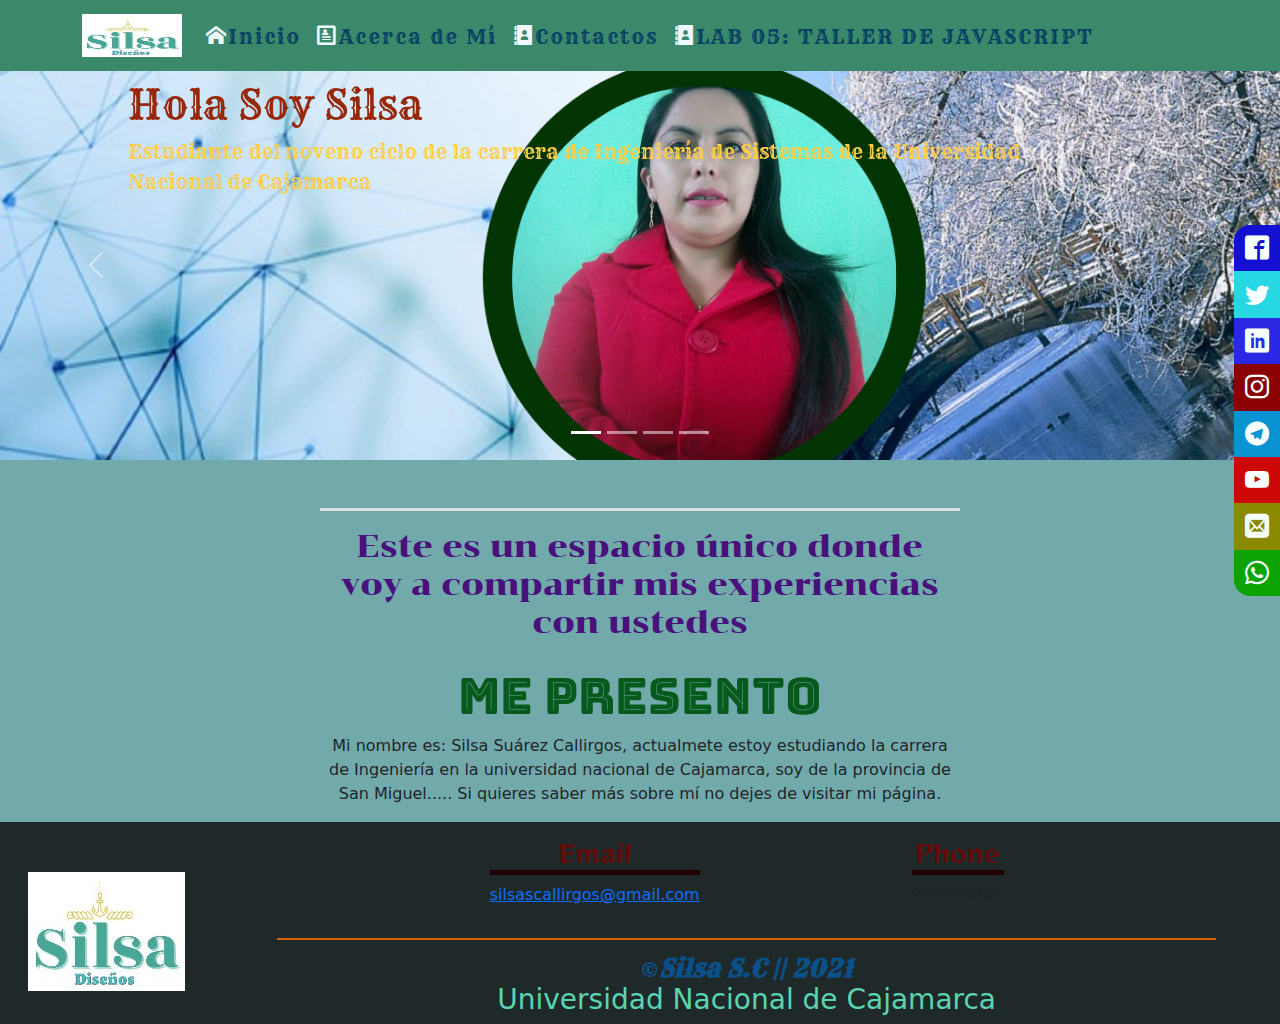
<file: index.html>
<!DOCTYPE html>
<html>

<head>
    <meta charset="utf-8">
    <meta http-equiv="X-UA-Compatible" content="IE=edge">
    <title>Mi página web</title>
    <meta name="description" content="">
    <meta name="viewport" content="width=device-width, initial-scale=1">
    <!--
    <link href="https://fonts.googleapis.com/css2?family=Rampart+One&family=Ultra&display=swap" rel="stylesheet">
-->
    <link rel="preconnect" href="https://fonts.googleapis.com">
    <link rel="preconnect" href="https://fonts.gstatic.com" crossorigin>
    <link href="https://fonts.googleapis.com/css2?family=Rye&display=swap" rel="stylesheet">
    <link href="https://fonts.googleapis.com/css2?family=Bungee+Inline&display=swap" rel="stylesheet">
    <link href="https://fonts.googleapis.com/css2?family=Chonburi&display=swap" rel="stylesheet">
    <link href="https://fonts.googleapis.com/css2?family=Reggae+One&display=swap" rel="stylesheet">

    <link rel="stylesheet" href="css/bootstrap.min.css">
    <link rel="stylesheet" href="styles/EstiloPersonal.css">
    <link rel="stylesheet" href="css/fonts.css">
</head>

<body>
    <!-- Barra de navegación-->
    <nav class="navbar navbar-expand-lg navbar-dark bg-success">
        <div class="container">
            <a class="navbar-brand" href="index.html">
                <img class="logotipo" src="imagenes/logo.JPG" alt="foto">
            </a>
            <button class="navbar-toggler" type="button" data-bs-toggle="collapse" data-bs-target="#navbarSupportedContent" aria-controls="navbarSupportedContent" aria-expanded="false" aria-label="Toggle navigation">
        <span class="navbar-toggler-icon"></span>
      </button>
            <div class="collapse navbar-collapse" id="navbarSupportedContent">
                <ul class="navbar-nav me-auto mb-2 mb-lg-0">
                    <li class="nav-item">
                        <a class="nav-link active" aria-current="page" href="index.html"> <i class="icon-home" style="color: aliceblue;"></i>Inicio</a>
                    </li>
                    <li class="nav-item">
                        <a class="nav-link" href="about.html"> <i class="icon-profile" style="color: aliceblue;"></i>Acerca de Mí</a>
                    </li>
                    <li class="nav-item">
                        <a class="nav-link" href="contac.html"> <i class="icon-address-book" style="color: aliceblue;"></i>Contactos</a>
                    </li>
                    <li class="nav-item">
                        <a class="nav-link" href="lab05.html"> <i class="icon-address-book" style="color: aliceblue;"></i>LAB 05: TALLER DE JAVASCRIPT</a>
                    </li>
                </ul>
            </div>
        </div>
    </nav>

    <!-- Carrosel-->
    <div id="carouselExampleCaptions" class="carousel slide" data-bs-ride="carousel">
        <div class="carousel-indicators">
            <button type="button" data-bs-target="#carouselExampleCaptions" data-bs-slide-to="0" class="active" aria-current="true" aria-label="Slide 1"></button>
            <button type="button" data-bs-target="#carouselExampleCaptions" data-bs-slide-to="1" aria-label="Slide 2"></button>
            <button type="button" data-bs-target="#carouselExampleCaptions" data-bs-slide-to="2" aria-label="Slide 3"></button>
            <button type="button" data-bs-target="#carouselExampleCaptions" data-bs-slide-to="3" aria-label="Slide 4"></button>
        </div>
        <div class="carousel-inner">
            <div class="carousel-item active">
                <img src="imagenes/home1.png" class="d-block w-100" alt="imagen 01">
                <div class="carousel-caption d-none d-md-block">
                    <h5 class="fs-1">Hola Soy Silsa</h5>
                    <p>Estudiante del noveno ciclo de la carrera de Ingeniería de Sistemas de la Universidad Nacional de Cajamarca</p>
                </div>
            </div>
            <div class="carousel-item">
                <img src="imagenes/home2.png" class="d-block w-100" alt="imagen 02">
                <div class="carousel-caption d-none d-md-block">
                    <h5>Bienvenido a mi página web</h5>
                    <p>Por este pequeño espacio les estare compartiendo algunos momentos importantes de mi vida</p>
                </div>
            </div>
            <div class="carousel-item">
                <img src="imagenes/home3.png" class="d-block w-100" alt="imagen 03">
                <div class="carousel-caption d-none d-md-block">
                    <h5>No te lo puedes perder las novedades que tenemos para ti.</h5>
                    <p>Será muy divertido, ya que pronto estare publicando más novedades</p>
                </div>
            </div>
            <div class="carousel-item">
                <img src="imagenes/home4.png" class="d-block w-100" alt="imagen 04">
                <div class="carousel-caption d-none d-md-block">
                </div>
            </div>
        </div>
        <button class="carousel-control-prev" type="button" data-bs-target="#carouselExampleCaptions" data-bs-slide="prev">
          <span class="carousel-control-prev-icon" aria-hidden="true"></span>
          <span class="visually-hidden">Previous</span>
        </button>
        <button class="carousel-control-next" type="button" data-bs-target="#carouselExampleCaptions" data-bs-slide="next">
          <span class="carousel-control-next-icon" aria-hidden="true"></span>
          <span class="visually-hidden">Next</span>
        </button>
    </div>
    <!--Social media-->
    <aside>
        <div class="social-bar">
            <a href="https://www.facebook.com/" class="icon icon-facebook2" target="_blank"></a>
            <a href="https://twitter.com/" class="icon icon-twitter" target="_blank"></a>
            <a href="https://www.linkedin.com/" class="icon icon-linkedin" target="_blank"></a>
            <a href="https://www.instagram.com/" class="icon icon-instagram" target="_blank"></a>
            <a href="https://web.telegram.org/k/" class="icon icon-telegram" target="_blank"></a>
            <a href="https://www.youtube.com/" class="icon icon-youtube" target="_blank"></a>
            <a href="mailto:silsascallirgos@gmail.com" class="icon icon-mail" target="_blank"></a>
            <a href="https://web.whatsapp.com/" class="icon icon-whatsapp" target="_blank"></a>

        </div>
    </aside>
    <!-- Para el contenido-->
    <section class="w-50 mx-auto text-center pt-5" id="intro">
        <h1 class="p-3 fs-2 border-top border-3">Este es un espacio único donde voy a compartir mis experiencias con ustedes</h1>
        <h1 class="presentacion"> Me presento </h1>
        <P>Mi nombre es: Silsa Suárez Callirgos, actualmete estoy estudiando la carrera de Ingeniería en la universidad nacional de Cajamarca, soy de la provincia de San Miguel..... Si quieres saber más sobre mí no dejes de visitar mi página.
        </P>
    </section>

    <footer class="container-fluid">
        <div class="row">
            <div class="col-12 col-sm-2 text-center ">
                <img src="imagenes/logo.JPG " class="img-footer " alt="foto">
            </div>
            <div class="col-12 col-sm-10 text-center">
                <div class="conteiner-footer">
                    <div class="conten-footer">
                        <h4>Email</h4>
                        <a href="mailto:silsascallirgos@gmail.com">silsascallirgos@gmail.com</a>
                    </div>
                    <div class="conten-footer">
                        <h4>Phone</h4>
                        <p>999918000</p>
                    </div>
                </div>
                <h2 class="tituloFinal">&copy;<strong><i>Silsa S.C || 2021</i></strong></h2>
                <h3>Universidad Nacional de Cajamarca</h3>
            </div>
        </div>
    </footer>


    <script src="" async defer></script>
    <script src="js/bootstrap.bundle.min.js"></script>


</body>

</html>
</file>
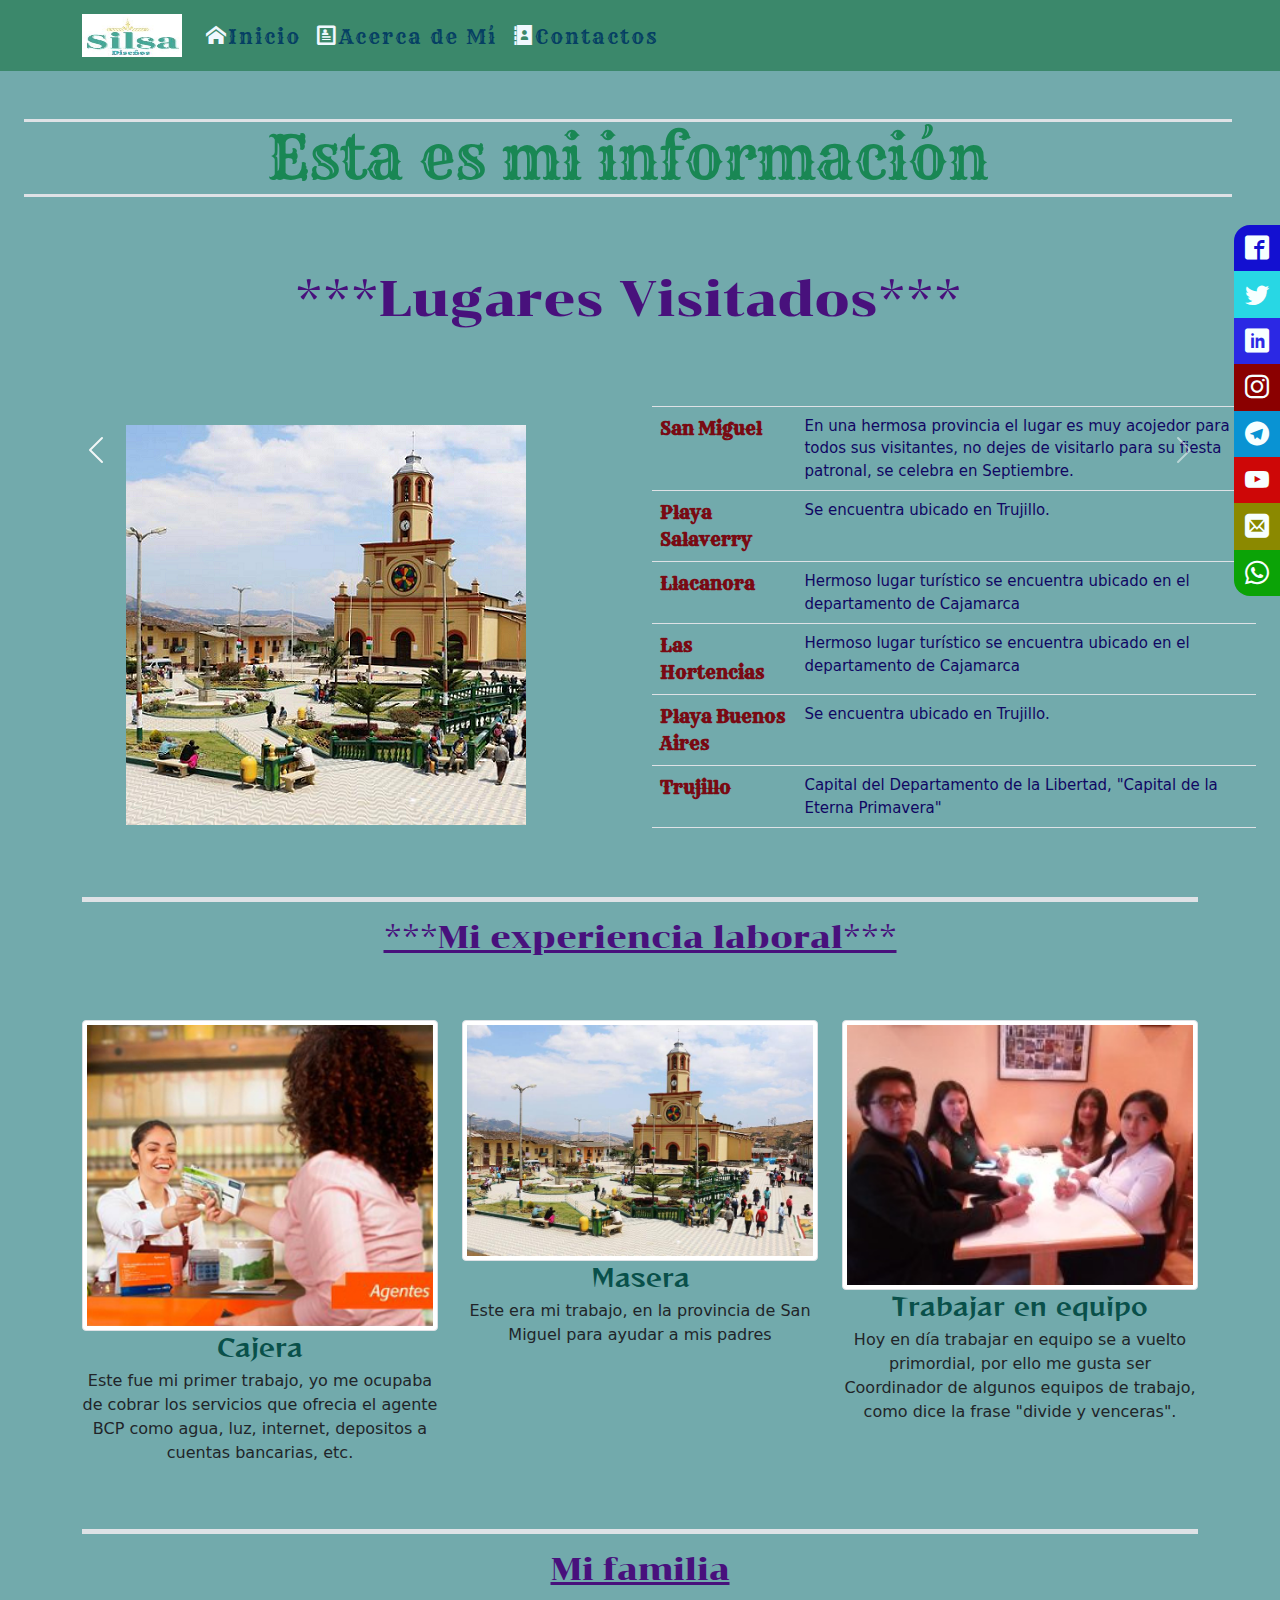
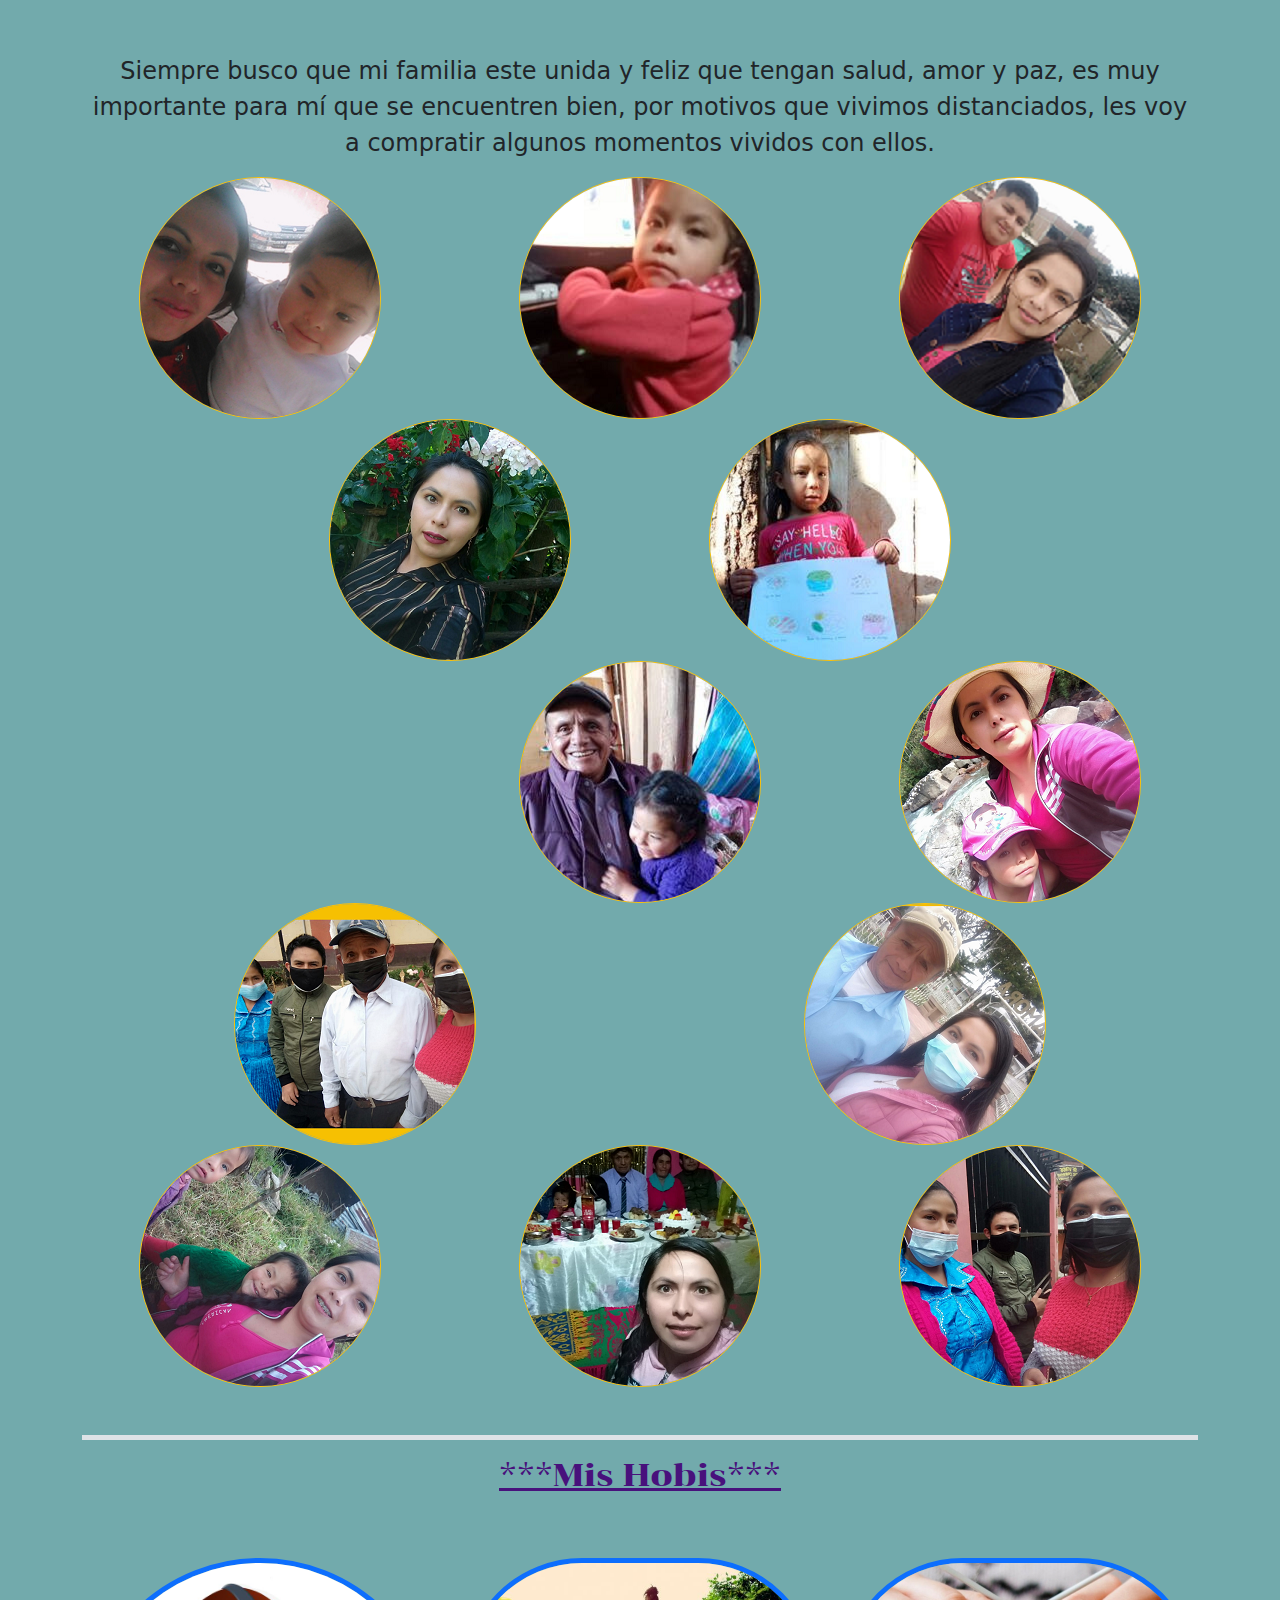
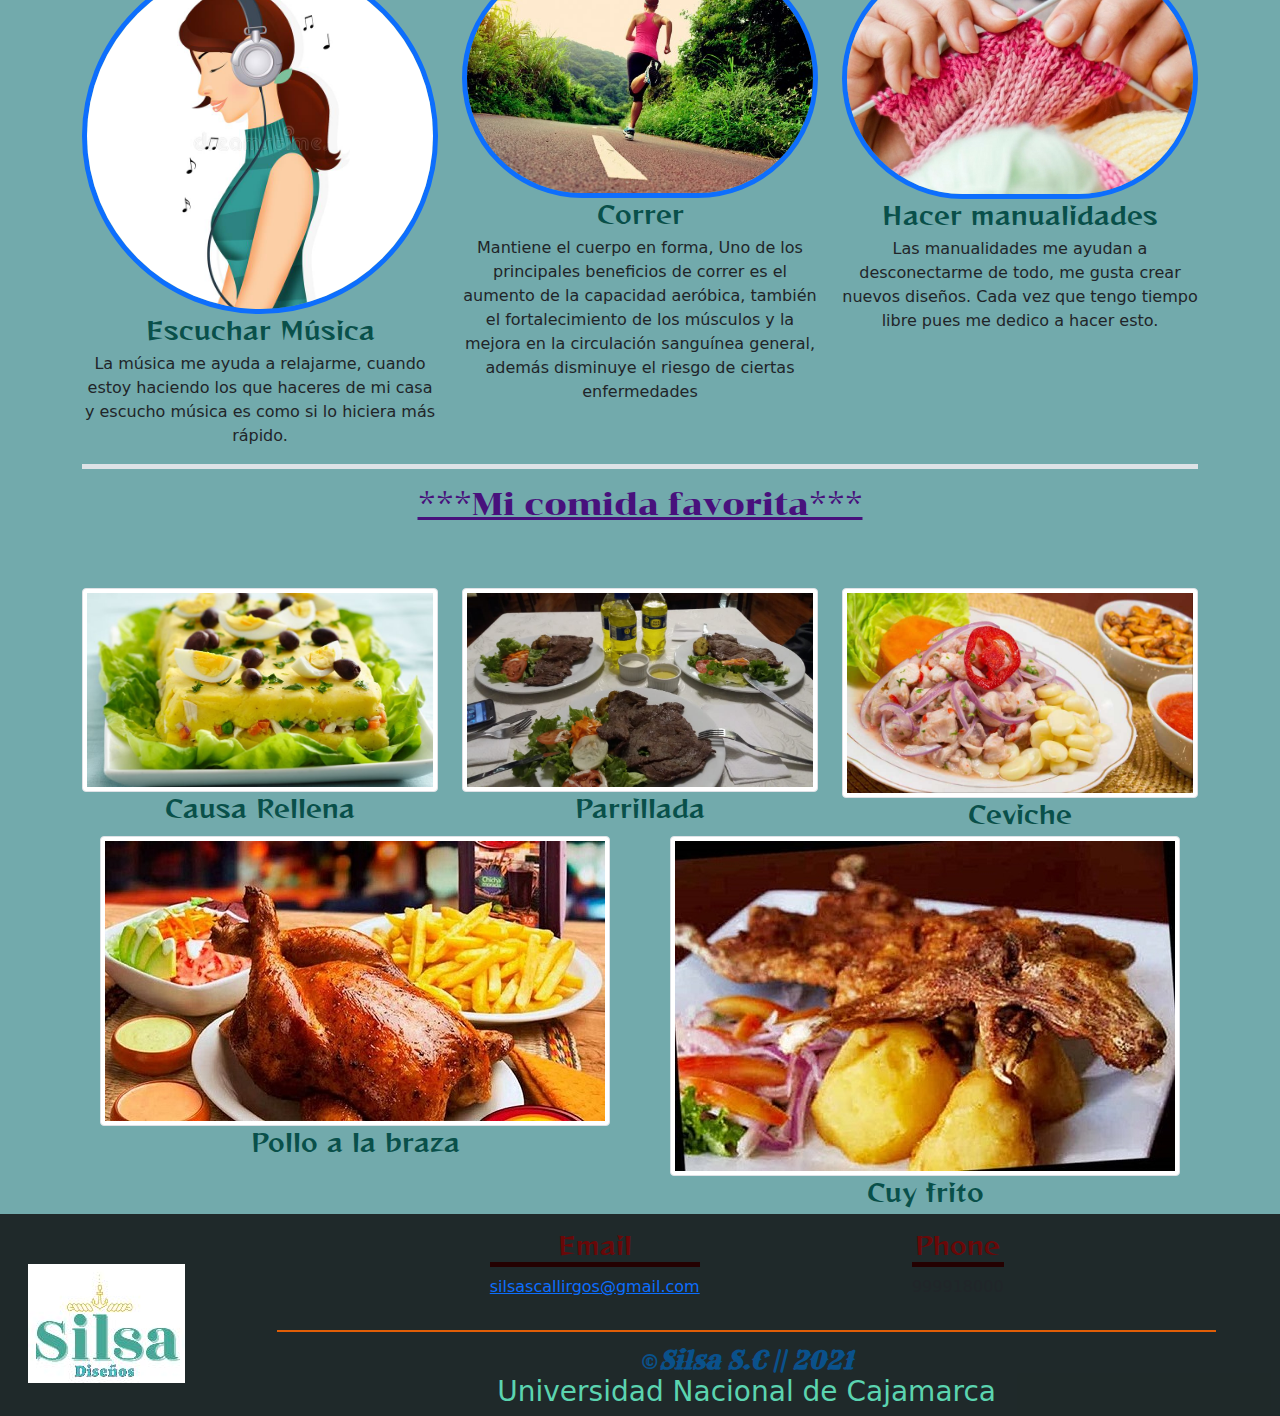
<file: about.html>
<!DOCTYPE html>
<html>

<head>
    <meta charset="utf-8">
    <meta http-equiv="X-UA-Compatible" content="IE=edge">
    <title>Mi información</title>
    <meta name="description" content="">
    <meta name="viewport" content="width=device-width, initial-scale=1">
    <link rel="stylesheet" href="">

    <link rel="preconnect" href="https://fonts.googleapis.com">
    <link rel="preconnect" href="https://fonts.gstatic.com" crossorigin>

    <link href="https://fonts.googleapis.com/css2?family=Rye&display=swap" rel="stylesheet">
    <link href="https://fonts.googleapis.com/css2?family=Reggae+One&display=swap" rel="stylesheet">
    <link href="https://fonts.googleapis.com/css2?family=Bungee+Inline&display=swap" rel="stylesheet">
    <link href="https://fonts.googleapis.com/css2?family=Chonburi&display=swap" rel="stylesheet">

    <link rel="stylesheet" href="css/bootstrap.min.css">
    <link rel="stylesheet" href="styles/EstiloPersonal.css">
    <link rel="stylesheet" href="css/fonts.css">
</head>

<body>
    <!-- Barra de navegación-->
    <nav class="navbar navbar-expand-lg navbar-dark bg-success">
        <div class="container">
            <a class="navbar-brand" href="about.html">
                <img class="logotipo" src="imagenes/logo.JPG" alt="foto">
            </a>
            <button class="navbar-toggler" type="button" data-bs-toggle="collapse" data-bs-target="#navbarSupportedContent" aria-controls="navbarSupportedContent" aria-expanded="false" aria-label="Toggle navigation">
        <span class="navbar-toggler-icon"></span>
      </button>
            <div class="collapse navbar-collapse" id="navbarSupportedContent">
                <ul class="navbar-nav me-auto mb-2 mb-lg-0">
                    <li class="nav-item">
                        <a class="nav-link active" aria-current="page" href="index.html"> <i class="icon-home" style="color: aliceblue;"></i>Inicio</a>
                    </li>
                    <li class="nav-item">
                        <a class="nav-link" href="about.html"> <i class="icon-profile" style="color: aliceblue;"></i>Acerca de Mí</a>
                    </li>
                    <li class="nav-item">
                        <a class="nav-link" href="contac.html"> <i class="icon-address-book" style="color: aliceblue;"></i>Contactos</a>
                    </li>
                </ul>
            </div>
        </div>
    </nav>
    <!-- Fin de la Barra de navegación-->
    <!--Social media-->
    <aside>
        <div class="social-bar">
            <a href="https://www.facebook.com/" class="icon icon-facebook2" target="_blank"></a>
            <a href="https://twitter.com/" class="icon icon-twitter" target="_blank"></a>
            <a href="https://www.linkedin.com/" class="icon icon-linkedin" target="_blank"></a>
            <a href="https://www.instagram.com/" class="icon icon-instagram" target="_blank"></a>
            <a href="https://web.telegram.org/k/" class="icon icon-telegram" target="_blank"></a>
            <a href="https://www.youtube.com/" class="icon icon-youtube" target="_blank"></a>
            <a href="mailto:silsascallirgos@gmail.com" class="icon icon-mail" target="_blank"></a>
            <a href="https://web.whatsapp.com/" class="icon icon-whatsapp" target="_blank"></a>

        </div>
    </aside>
    <!-- Inicio del album de las fotos-->
    <!--Lugares visitados-->
    <section class="align-content-center">
        <!-- Carrosel-->
        <div class="row text-center">
            <div class="row p-5">
                <h2 class="text-success text-center border-top border-bottom border-3">Esta es mi información</h2>
            </div>
            <div class="row text-center">
                <h1 class=" text-center p-3">***Lugares Visitados***</h1>
            </div>
        </div>
        <div class="row p-4">
            <div class="col-12 col-sm-6 text-center p-5">
                <div class="container" id="carouselExampleCaptions" class="carousel slide" data-bs-ride="carousel">
                    <div class="carousel-inner">
                        <div class="carousel-item active">
                            <img src="imagenes/lugar1.png" class="img-fluid  " alt="imagen 01">
                        </div>
                        <div class="carousel-item">
                            <img src="imagenes/lugar2.png" class="img-fluid " alt="imagen 02">
                        </div>
                        <div class="carousel-item">
                            <img src="imagenes/lugar3.png" class="img-fluid  " alt="imagen 03">
                        </div>
                        <div class="carousel-item">
                            <img src="imagenes/lugar4.png" class="dimg-fluid " alt="imagen 04">
                        </div>
                        <div class="carousel-item">
                            <img src="imagenes/lugar5.png" class="dimg-fluid " alt="imagen 05">
                        </div>
                        <div class="carousel-item">
                            <img src="imagenes/lugar6.png" class="dimg-fluid " alt="imagen 06">
                        </div>
                        <div class="carousel-item">
                            <img src="imagenes/lugar7.png" class="dimg-fluid " alt="imagen 07">
                        </div>
                    </div>
                    <button class="carousel-control-prev" type="button" data-bs-target="#carouselExampleCaptions" data-bs-slide="prev">
              <span class="carousel-control-prev-icon" aria-hidden="true"></span>
              <span class="visually-hidden">Previous</span>
            </button>
                    <button class="carousel-control-next" type="button" data-bs-target="#carouselExampleCaptions" data-bs-slide="next">
              <span class="carousel-control-next-icon" aria-hidden="true"></span>
              <span class="visually-hidden">Next</span>
            </button>
                </div>
            </div>

            <div class="col-12 col-sm-6 align-content-center">
                <table class="table w-100">
                    <tbody>
                        <tr class="border-top">
                            <th scope="row">San Miguel</th>
                            <td>En una hermosa provincia el lugar es muy acojedor para todos sus visitantes, no dejes de visitarlo para su fiesta patronal, se celebra en Septiembre.</td>
                        </tr>
                        <tr>
                            <th scope="row">Playa Salaverry</th>
                            <td>Se encuentra ubicado en Trujillo.</td>
                        </tr>
                        <tr>
                            <th scope="row">Llacanora</th>
                            <td>Hermoso lugar turístico se encuentra ubicado en el departamento de Cajamarca</td>
                        </tr>
                        <tr>
                            <th scope="row">Las Hortencias</th>
                            <td>Hermoso lugar turístico se encuentra ubicado en el departamento de Cajamarca</td>
                        </tr>
                        <tr>
                            <th scope="row">Playa Buenos Aires</th>
                            <td>Se encuentra ubicado en Trujillo.</td>
                        </tr>
                        <tr>
                            <th scope="row">Trujillo</th>
                            <td>Capital del Departamento de la Libertad, "Capital de la Eterna Primavera"</td>
                        </tr>
                    </tbody>
                </table>
            </div>
        </div>
    </section>

    <!--Mi experiencia laboral-->
    <section>
        <div class="container">
            <div class="row text-center">
                <div class="w-5 m-auto text-center" id="familia">
                    <h1 class="mb-5 fs-2 text-decoration-underline border-top border-5 p-3">***Mi experiencia laboral***</h1>
                </div>

            </div>
            <div class="row">
                <div class="col-12 col-sm-4 text-center">
                    <img src="imagenes/agentes-bcp.jpg" class="img-fluid img-thumbnail  w-100" alt="foto" />
                    <h4>Cajera</h4>
                    <p>Este fue mi primer trabajo, yo me ocupaba de cobrar los servicios que ofrecia el agente BCP como agua, luz, internet, depositos a cuentas bancarias, etc.
                    </p>
                </div>
                <div class="col-12 col-sm-4 text-center">
                    <img src="imagenes/san miguel.jpg" class="img-fluid img-thumbnail w-100" alt="foto" />
                    <h4>Masera</h4>
                    <p>Este era mi trabajo, en la provincia de San Miguel para ayudar a mis padres
                    </p>
                </div>
                <div class="col-12 col-sm-4 text-center">
                    <img src="imagenes/comiendo elado.jpg" class="img-fluid img-thumbnail w-100" alt="foto" />
                    <h4>Trabajar en equipo</h4>
                    <p>Hoy en día trabajar en equipo se a vuelto primordial, por ello me gusta ser Coordinador de algunos equipos de trabajo, como dice la frase "divide y venceras".</p>
                </div>
            </div>
        </div>
    </section>

    <!--Mi familia-->
    <section class="p-5">
        <div class="container">
            <div class="row text-center">
                <div class="w-5 m-auto text-center" id="familia">
                    <h1 class="mb-5 fs-2 text-decoration-underline border-top border-5 p-3">Mi familia</h1>
                    <p class="fs-4">Siempre busco que mi familia este unida y feliz que tengan salud, amor y paz, es muy importante para mí que se encuentren bien, por motivos que vivimos distanciados, les voy a compratir algunos momentos vividos con ellos.
                    </p>
                </div>
            </div>
            <div class="row justify-content-start">
                <div class="col-12 col-sm-4 text-center">
                    <img src="imagenes/familia12.png" class="img-fluid  rounded-pill border border-warning" alt="foto" />
                </div>
                <div class="col-12 col-sm-4 text-center">
                    <img src="imagenes/familia11.png" class="img-fluid rounded-pill border border-warning " alt="foto" />
                </div>

                <div class="col-12 col-sm-4 text-center">
                    <img src="imagenes/familia1.png" class="img-fluid rounded-pill border border-warning" alt="foto" />
                </div>
            </div>
            <div class="row justify-content-center">
                <div class="col-12 col-sm-4 text-center">
                    <img src="imagenes/familia10.png" class="img-fluid rounded-pill border border-warning" alt="foto" />
                </div>
                <div class="col-12 col-sm-4 text-center">
                    <img src="imagenes/familia9.png" class="img-fluid rounded-pill border border-warning" alt="foto" />
                </div>
            </div>
            <div class="row justify-content-end">
                <div class="col-12 col-sm-4 text-center">
                    <img src="imagenes/familia8.png" class="img-fluid rounded-pill border border-warning" alt="foto" />
                </div>
                <div class="col-12 col-sm-4 text-center">
                    <img src="imagenes/familia7.png" class="img-fluid rounded-pill border border-warning" alt="foto" />
                </div>
            </div>
            <div class="row justify-content-around">
                <div class="col-12 col-sm-4 text-center">
                    <img src="imagenes/familia6.png" class="img-fluid rounded-pill border border-warning" alt="foto" />
                </div>
                <div class="col-12 col-sm-4 text-center">
                    <img src="imagenes/familia5.png" class="img-fluid rounded-pill border border-warning" alt="foto" />
                </div>
            </div>
            <div class="row justify-content-between">
                <div class="col-12 col-sm-4 text-center">
                    <img src="imagenes/familia4.png" class="img-fluid rounded-pill border border-warning" alt="foto" />
                </div>
                <div class="col-12 col-sm-4 text-center">
                    <img src="imagenes/familia3.png" class="img-fluid rounded-pill border border-warning" alt="foto" />
                </div>
                <div class="col-12 col-sm-4 text-center">
                    <img src="imagenes/familia2.png" class="img-fluid rounded-pill border border-warning" alt="foto" />
                </div>
            </div>
        </div>
    </section>
    <!--Hobis-->
    <section>
        <div class="container">
            <div class="row text-center">
                <div class="w-5 m-auto text-center" id="familia">
                    <h1 class="mb-5 fs-2 text-decoration-underline border-top border-5 p-3">***Mis Hobis***</h1>
                </div>

            </div>
            <div class="row">
                <div class="col-12 col-sm-4 text-center">
                    <img src="imagenes/cmusica.jpg" class="img-fluid rounded-pill border border-5 border border-primary w-100" alt="foto" />
                    <h4>Escuchar Música</h4>
                    <p>La música me ayuda a relajarme, cuando estoy haciendo los que haceres de mi casa y escucho música es como si lo hiciera más rápido.
                    </p>
                </div>
                <div class="col-12 col-sm-4 text-center">
                    <img src="imagenes/correr.jpg" class="img-fluid  rounded-pill border border-5 border border-primary w-100" alt="foto" />
                    <h4>Correr</h4>
                    <p>Mantiene el cuerpo en forma, Uno de los principales beneficios de correr es el aumento de la capacidad aeróbica, también el fortalecimiento de los músculos y la mejora en la circulación sanguínea general, además disminuye el riesgo
                        de ciertas enfermedades
                    </p>
                </div>
                <div class="col-12 col-sm-4 text-center">
                    <img src="imagenes/manualidades.jpg" class="img-fluid  rounded-pill border border-5 border border-primary w-100" alt="foto" />
                    <h4>Hacer manualidades</h4>
                    <p>Las manualidades me ayudan a desconectarme de todo, me gusta crear nuevos diseños. Cada vez que tengo tiempo libre pues me dedico a hacer esto.</p>
                </div>
            </div>
        </div>
    </section>
    <!--Mi comida favorita-->
    <section>
        <div class="container">
            <div class="row text-center">
                <div class="w-5 m-auto text-center" id="familia">
                    <h1 class="mb-5 fs-2 text-decoration-underline border-top border-5 p-3">***Mi comida favorita***</h1>
                </div>
            </div>
            <div class="row">
                <div class="col-12 col-sm-4 text-center">
                    <img src="imagenes/comida1.jpg" class="img-fluid img-thumbnail  w-100" alt="foto" />
                    <h4>Causa Rellena</h4>

                </div>
                <div class="col-12 col-sm-4 text-center">
                    <img src="imagenes/comida2.jpeg" class="img-fluid img-thumbnail w-100" alt="foto" />
                    <h4>Parrillada</h4>

                </div>
                <div class="col-12 col-sm-4 text-center">
                    <img src="imagenes/comida3.jpg" class="img-fluid img-thumbnail w-100" alt="foto" />
                    <h4>Ceviche</h4>
                </div>
            </div>
            <div class="row">
                <div class="col-12 col-sm-6 text-center">
                    <img src="imagenes/comida4.jpg" class="img-fluid img-thumbnail " alt="foto" />
                    <h4>Pollo a la braza</h4>

                </div>
                <div class="col-12 col-sm-6 text-center">
                    <img src="imagenes/comida5.jpg" class="img-fluid img-thumbnail  " alt="foto" />
                    <h4>Cuy frito</h4>

                </div>
            </div>
        </div>
    </section>



    <footer class="container-fluid">
        <div class="row">
            <div class="col-12 col-sm-2 text-center ">
                <img src="imagenes/logo.JPG " class="img-footer " alt="foto">
            </div>
            <div class="col-12 col-sm-10 text-center">
                <div class="conteiner-footer">
                    <div class="conten-footer">
                        <h4 class="h4">Email</h4>
                        <a href="mailto:silsascallirgos@gmail.com">silsascallirgos@gmail.com</a>
                    </div>
                    <div class="conten-footer">
                        <h4 class="h4">Phone</h4>
                        <p>999918000</p>
                    </div>
                </div>
                <h2 class="tituloFinal">&copy;<strong><i>Silsa S.C || 2021</i></strong></h2>
                <h3>Universidad Nacional de Cajamarca</h3>
            </div>
        </div>
    </footer>

    <script src="" async defer></script>
    <script src="js/bootstrap.bundle.min.js"></script>
</body>

</html>
</file>
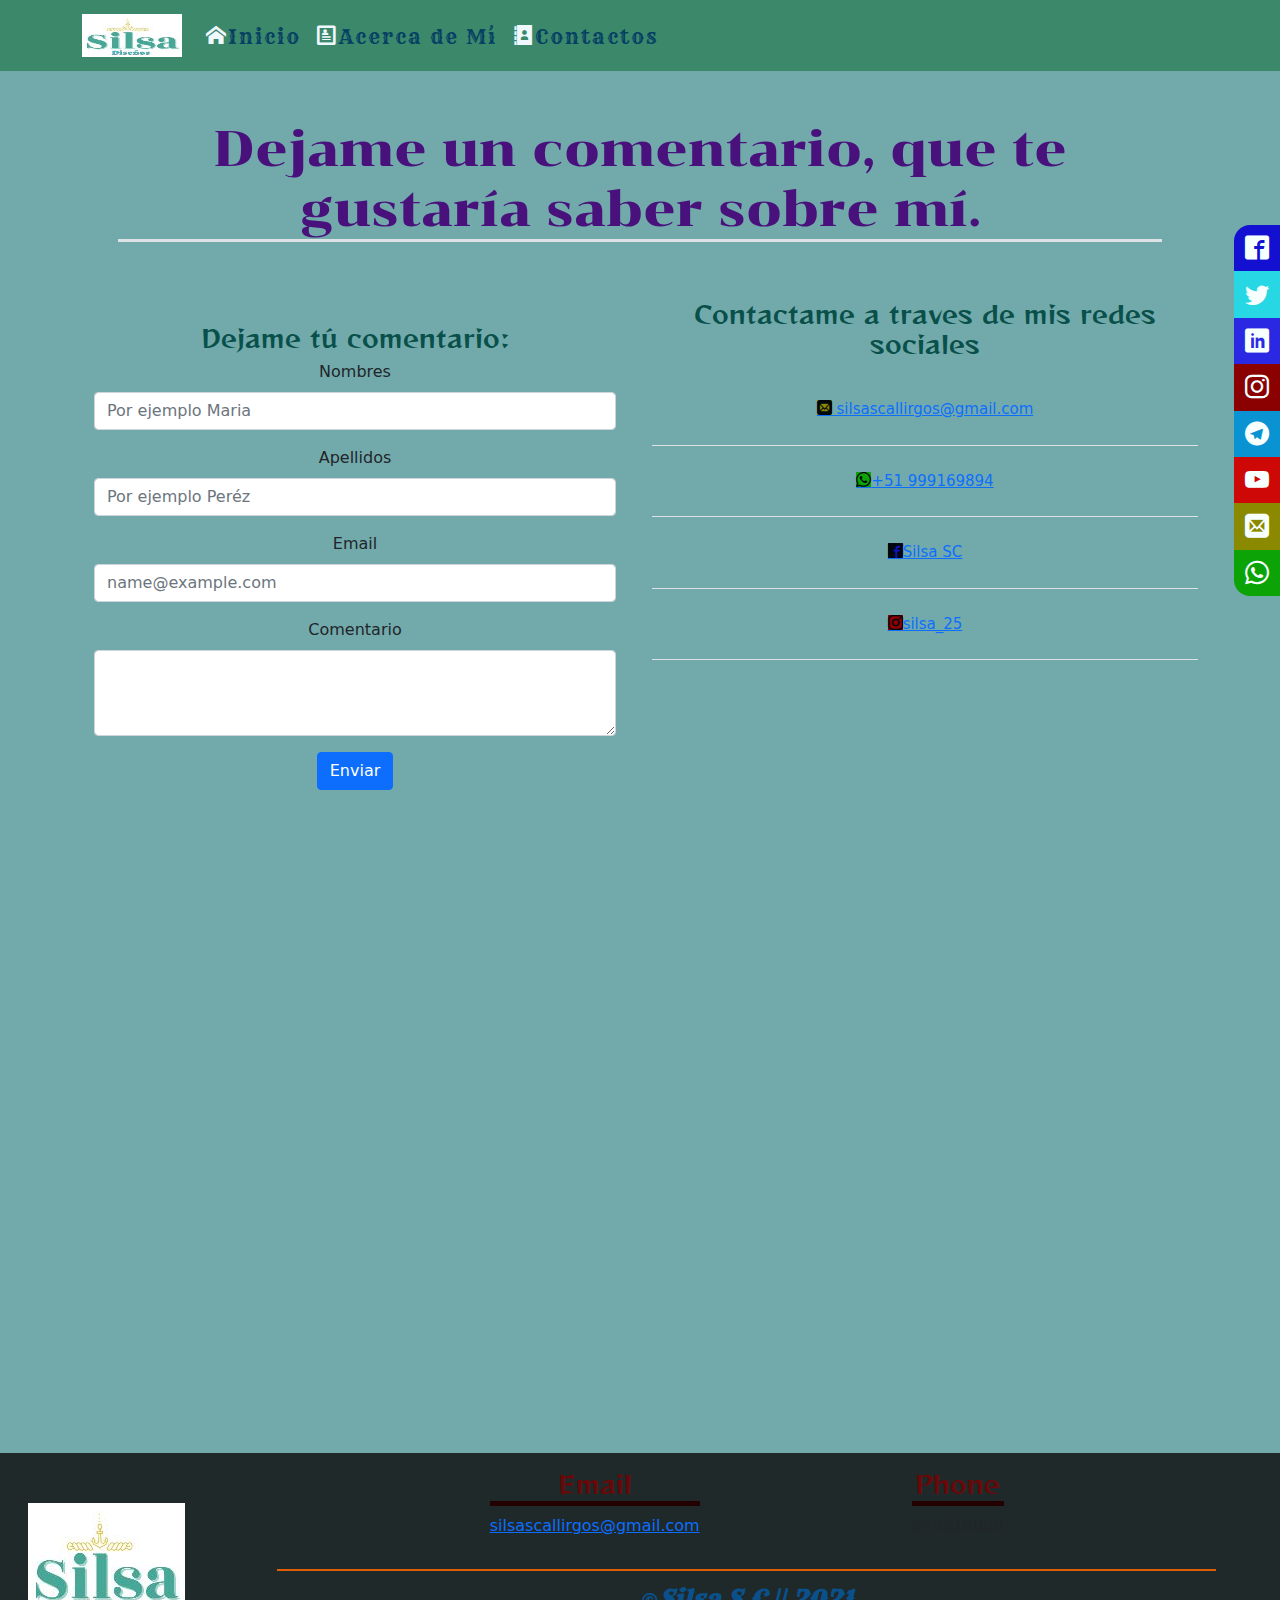
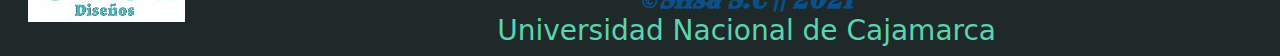
<file: contac.html>
<!DOCTYPE html>
<html>

<head>
    <meta charset="utf-8">
    <meta http-equiv="X-UA-Compatible" content="IE=edge">
    <title>Contactame</title>
    <meta name="description" content="">
    <meta name="viewport" content="width=device-width, initial-scale=1">
    <link rel="stylesheet" href="">

    <link rel="preconnect" href="https://fonts.googleapis.com">
    <link rel="preconnect" href="https://fonts.gstatic.com" crossorigin>

    <link href="https://fonts.googleapis.com/css2?family=Rye&display=swap" rel="stylesheet">
    <link href="https://fonts.googleapis.com/css2?family=Bungee+Inline&display=swap" rel="stylesheet">
    <link href="https://fonts.googleapis.com/css2?family=Reggae+One&display=swap" rel="stylesheet">
    <link href="https://fonts.googleapis.com/css2?family=Chonburi&display=swap" rel="stylesheet">

    <link rel="stylesheet" href="css/bootstrap.min.css">
    <link rel="stylesheet" href="styles/EstiloPersonal.css">
    <link rel="stylesheet" href="css/fonts.css">
</head>

<body>
    <!-- Barra de navegación-->
    <nav class="navbar navbar-expand-lg navbar-dark bg-success">
        <div class="container">
            <a class="navbar-brand" href="contac.html">
                <img class="logotipo" src="imagenes/logo.JPG" alt="foto">
            </a>
            <button class="navbar-toggler" type="button" data-bs-toggle="collapse" data-bs-target="#navbarSupportedContent" aria-controls="navbarSupportedContent" aria-expanded="false" aria-label="Toggle navigation">
        <span class="navbar-toggler-icon"></span>
      </button>
            <div class="collapse navbar-collapse" id="navbarSupportedContent">
                <ul class="navbar-nav me-auto mb-2 mb-lg-0">
                    <li class="nav-item">
                        <a class="nav-link active" aria-current="page" href="index.html"> <i class="icon-home" style="color: aliceblue;"></i>Inicio</a>
                    </li>
                    <li class="nav-item">
                        <a class="nav-link" href="about.html"> <i class="icon-profile" style="color: aliceblue;"></i>Acerca de Mí</a>
                    </li>
                    <li class="nav-item">
                        <a class="nav-link" href="contac.html"> <i class="icon-address-book" style="color: aliceblue;"></i>Contactos</a>
                    </li>
                </ul>
            </div>
        </div>
    </nav>
    <!-- el Cuerpo de contactos-->
    <section>
        <div class="container">
            <div class="row p-5">
                <h1 class="text-center  border-bottom border-3">Dejame un comentario, que te gustaría saber sobre mí.</h1>
            </div>
            <div class="row">
                <div class="col-12 col-sm-6 text-center p-4">
                    <div class="row-3">
                        <h4>Dejame tú comentario:</h4>
                    </div>
                    <div class="mb-3">
                        <label for="formGroupExampleInput" class="form-label">Nombres</label>
                        <input type="text" class="form-control" id="formGroupExampleInput" placeholder="Por ejemplo Maria">
                    </div>
                    <div class="mb-3">
                        <label for="formGroupExampleInput2" class="form-label">Apellidos</label>
                        <input type="text" class="form-control" id="formGroupExampleInput2" placeholder="Por ejemplo Peréz">
                    </div>
                    <div class="mb-3">
                        <label for="exampleFormControlInput1" class="form-label align-content-end">Email</label>
                        <input type="email" class="form-control" id="exampleFormControlInput1" placeholder="name@example.com">
                    </div>
                    <div class="mb-3">
                        <label for="exampleFormControlTextarea1" class="form-label">Comentario</label>
                        <textarea class="form-control" id="exampleFormControlTextarea1" rows="3"></textarea>
                    </div>
                    <button type="submit" class="btn btn-primary p-8">Enviar</button>

                </div>
                <div class="col-12 col-sm-6 text-center">
                    <div class="mb-3">
                        <h4>Contactame a traves de mis redes sociales</h4>
                    </div>

                    <table class="table p-5">
                        <tbody>
                            <tr>
                                <td class=" w-25 p-4"> <a href="mailto:silsascallirgos@gmail.com" target="_blank"><i class="icon-mail" style="color: rgb(1, 7, 14);"></i> silsascallirgos@gmail.com</a></td>
                            </tr>
                            <tr>
                                <td class=" w-25 p-4">
                                    <a href="https://api.whatsapp.com/send?phone=999169894" target="_blank"> <i class="icon-whatsapp" style="color: rgb(1, 7, 14);"></i>+51 999169894</a>
                                </td>
                            </tr>
                            <tr>
                                <td class=" w-25 p-4">
                                    <a href="https://www.facebook.com/silsa.sc/" target="_blank"> <i class="icon-facebook2" style="color: rgb(1, 7, 14);"></i>Silsa SC</a>
                                </td>
                            </tr>
                            <tr>
                                <td class=" w-25 p-4">
                                    <a href="https://www.instagram.com/silsa_25/?hl=es" target="_blank"> <i class="icon-instagram" style="color: rgb(1, 7, 14);"></i>silsa_25</a>
                                </td>
                            </tr>
                        </tbody>
                    </table>
                </div>
            </div>
        </div>
        <div class="container-fluid p-3">
            <iframe src="https://www.google.com/maps/embed?pb=!1m18!1m12!1m3!1d3958.7288061686154!2d-78.52714228585268!3d-7.157320272206741!2m3!1f0!2f0!3f0!3m2!1i1024!2i768!4f13.1!3m3!1m2!1s0x91b25a56bf8dd609%3A0xe817a549d52d0a01!2sUcayali%20140%2C%20Cajamarca%2006001!5e0!3m2!1ses!2spe!4v1629685071242!5m2!1ses!2spe"
                width="100%" height="600" style="border:0;" allowfullscreen="" loading="lazy"></iframe>

        </div>
    </section>


    <!--Social media-->
    <aside>
        <div class="social-bar">
            <a href="https://www.facebook.com/" class="icon icon-facebook2" target="_blank"></a>
            <a href="https://twitter.com/" class="icon icon-twitter" target="_blank"></a>
            <a href="https://www.linkedin.com/" class="icon icon-linkedin" target="_blank"></a>
            <a href="https://www.instagram.com/" class="icon icon-instagram" target="_blank"></a>
            <a href="https://web.telegram.org/k/" class="icon icon-telegram" target="_blank"></a>
            <a href="https://www.youtube.com/" class="icon icon-youtube" target="_blank"></a>
            <a href="mailto:silsascallirgos@gmail.com" class="icon icon-mail" target="_blank"></a>
            <a href="https://web.whatsapp.com/" class="icon icon-whatsapp" target="_blank"></a>

        </div>
    </aside>

    <footer class="container-fluid">
        <div class="row">
            <div class="col-12 col-sm-2 text-center ">
                <img src="imagenes/logo.JPG " class="img-footer" alt="foto">
            </div>
            <div class="col-12 col-sm-10 text-center">
                <div class="conteiner-footer">
                    <div class="conten-footer">
                        <h4 class="h4">Email</h4>
                        <a href="mailto:silsascallirgos@gmail.com">silsascallirgos@gmail.com</a>
                    </div>
                    <div class="conten-footer">
                        <h4 class="h4">Phone</h4>
                        <p>999918000</p>
                    </div>
                </div>
                <h2 class="tituloFinal">&copy;<strong><i>Silsa S.C || 2021</i></strong></h2>
                <h3>Universidad Nacional de Cajamarca</h3>
            </div>
        </div>
    </footer>

    <script src="" async defer></script>
    <script src="js/bootstrap.bundle.min.js"></script>
</body>

</html>
</file>
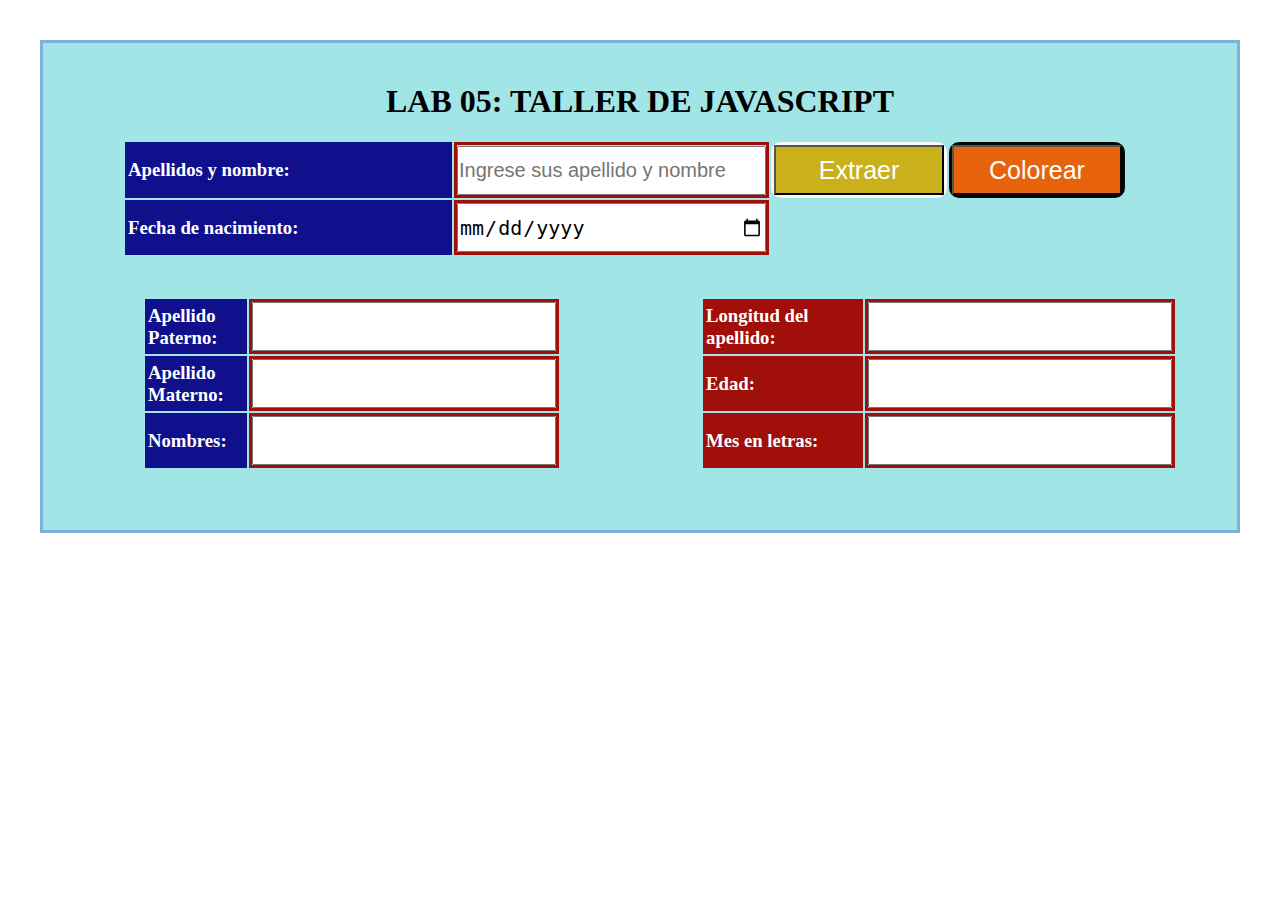
<file: lab05.html>
<!DOCTYPE html>
<html>

<head>
    <meta charset="utf-8">
    <meta http-equiv="X-UA-Compatible" content="IE=edge">
    <title>Primera página web con javascripT</title>
    <meta name="description" content="">
    <meta name="viewport" content="width=device-width, initial-scale=1">
    <link rel="stylesheet" href="css/lab05.css">
</head>

<body>
    <section>
        <div class="cuerpo">
            <h1 id="titulo">LAB 05: TALLER DE JAVASCRIPT</h1>
            <div class="bloques">
                <div class="datos">
                    <table class="datosPersonales">
                        <tr>
                            <td class="textoFijo_color1" id="textoFijo_color11">
                                <h3>Apellidos y nombre:</h3>
                            </td>
                            <td class="Fijo_textoIngresado">
                                <input id="idname" type="text" name="name" placeholder="Ingrese sus apellido y nombre">
                            </td>
                            <td class="btnextraer">
                                <button type="button" id="btnextraer">Extraer</button>
                            </td>
                            <td class="btncolorear">
                                <button id="btncolorear">Colorear</button>
                            </td>
                        </tr>
                        <tr>
                            <td class="textoFijo_color1" id="textoFijo_color12">
                                <h3 id="fechaNaci">Fecha de nacimiento:</h3>
                            </td>
                            <td class="Fijo_textoIngresado">
                                <input id="iddate" type="date" name="date" min="1980-01-01" max="2021-12-31">
                            </td>
                        </tr>
                    </table>
                </div>
            </div>
            <!--*****Para la parte de los resultados*****-->
            <div class="Resultados">
                <div class="resultado">
                    <table class="resultadosDatosPersonales">
                        <tr>
                            <td class="textoFijo_color1" id="textoFijo_color13">
                                <h3>Apellido Paterno:</h3>
                            </td>
                            <td class="Fijo_textoIngresado">
                                <input id="idPaterno" type="text" name="Appaterno" readonly>
                            </td>
                        </tr>
                        <tr>
                            <td class="textoFijo_color1" id="textoFijo_color14">
                                <h3>Apellido Materno:</h3>
                            </td>
                            <td class="Fijo_textoIngresado">
                                <input id="idMaterno" type="text" name="Apmaterno" readonly>
                            </td>
                        </tr>
                        <tr>
                            <td class="textoFijo_color1" id="textoFijo_color15">
                                <h3>Nombres:</h3>
                            </td>
                            <td class="Fijo_textoIngresado">
                                <input id="idnombre" type="text" name="nombre" readonly>
                            </td>
                        </tr>
                    </table>
                </div>
                <div class="fecha">
                    <table>
                        <tr>
                            <td class="textoFijo_color2" id="textoFijo_color21">
                                <h3>Longitud del apellido:</h3>
                            </td>
                            <td class="Fijo_textoextraido">
                                <input id="idlongitud" type="text" name="longitud" readonly>
                            </td>
                        </tr>
                        <tr>
                            <td class="textoFijo_color2" id="textoFijo_color22">
                                <h3>Edad:</h3>
                            </td>
                            <td class="Fijo_textoextraido">
                                <input id="idedad" type="text" name="edad" readonly>
                            </td>
                        </tr>
                        <tr>
                            <td class="textoFijo_color2" id="textoFijo_color23">
                                <h3>Mes en letras:</h3>
                            </td>
                            <td class="Fijo_textoextraido">
                                <input id="idmes" type="text" name="mes" readonly>
                            </td>
                        </tr>
                    </table>
                </div>
            </div>
        </div>
    </section>
    <script src="js/lab05.js"></script>
</body>

</html>
</file>
<file: styles/EstiloPersonal.css>
@charset "UTF-8";
body {
    background-color: rgb(114, 170, 172);
}

.logotipo {
    width: 100PX;
    height: 45px;
    padding: 1px 0;
}

h1 {
    font-family: 'Chonburi', cursive !important;
    font-size: 50px;
    color: rgb(72, 17, 124);
}

h4 {
    font-family: 'Reggae One', cursive !important;
    font-size: 25px !important;
    color: rgb(9, 80, 74);
}

.presentacion {
    font-family: 'Bungee Inline', cursive !important;
    font-size: 50px;
    color: rgb(7, 90, 28);
}


/*Tablas*/

th {
    color: rgb(121, 10, 19);
    font-size: 18px;
    font-family: 'Rye', cursive !important;
}

td {
    color: rgb(16, 7, 99);
    font-size: 15px;
}


/* Inicio*/

.carousel-inner {
    max-height: 40rem;
}

.carousel-caption {
    position: absolute;
    top: 0%;
    font-size: 20px;
    font-family: 'Rye', cursive;
    right: 15%;
    bottom: 20%;
    left: 10%;
    padding-top: 10px;
    padding-bottom: 20px;
    color: #ffce48;
    text-align: left;
}


/*Barra de navegación*/

.navbar {
    background-color: #3b886b !important;
    font-size: 5px !important;
    font-family: 'Rye', cursive;
    letter-spacing: 2px;
    border-radius: 0px;
    border: 0;
}

.navbar a {
    font-size: 20px;
    line-height: 20px;
    font-family: 'Rye', cursive;
}


/*BARRA DE MENU*/

.navbar li a,
.navbar .navbar-brand {
    color: rgb(5, 63, 99) !important;
}

.navbar-nav li a:hover,
.navbar-nav li.active a {
    color: #f4621e !important;
    background-color: rgb(112, 240, 245) !important;
}

h5 {
    font-family: 'Rye', cursive !important;
    font-size: 60px !important;
    color: rgb(151, 40, 12) !important;
}


/*Para pantalla pequeña*/

@media(max-width:768px) {
    #intro {
        width: 90% !important;
    }
}

.imagenesImformacion {
    width: 50%;
    height: 50%;
}


/*Footer*/

footer {
    background: rgba(12, 12, 12, 0.815);
    margin: auto;
    overflow: hidden;
    clear: both;
}

.conteiner-footer {
    display: flex;
    width: 90%;
    justify-content: space-evenly;
    margin: auto;
    padding-top: 15px;
    padding-bottom: 15px;
    border-bottom: 2px solid rgb(224, 94, 7);
}

.conten-footer {
    text-align: center;
}

.conten-footer h4 {
    color: rgb(105, 8, 8);
    font-family: Verdana, Geneva, Tahoma, sans-serif;
    font-size: 20px;
    border-bottom: 5px solid rgb(36, 1, 1);
    padding-bottom: 3px;
    margin-bottom: 8px;
}

.tituloFinal {
    text-align: center;
    font-size: 25px !important;
    margin: 10px 0 0 0;
    color: rgb(105, 8, 8);
    padding-top: 3px;
}

.img-footer {
    padding-top: 50px;
}


/*Fin Footer*/

h3 {
    text-align: center;
    color: rgb(91, 212, 176);
}

h2 {
    text-align: center;
    font-family: 'Rye', cursive !important;
    font-size: 60px !important;
    color: rgb(10, 81, 139) !important;
}

h5 {
    color: rgb(238, 238, 241);
    font-family: 'Segoe UI', Tahoma, Geneva, Verdana, sans-serif;
    font-size: 30px;
}


/*fon iconos */

.social-bar {
    position: fixed;
    /* Hacemos que la posición en pantalla sea fija para que siempre se muestre*/
    right: 0;
    /*Lo ponemos a la derecha de nuestra pantalla*/
    top: 25%;
    /*Lo posicionamos casi al centro*/
    font-size: 1.5rem;
    display: flex;
    /*Aplicamos la propiedad flex*/
    flex-direction: column;
    /*Cambiamos el flujo que viene por defecto*/
    align-items: flex-end;
    /*Alineamos hacia la parte inferior*/
    z-index: 100;
    /*Ubicamos la barra por encima del resto de los elementos*/
}

.icon {
    color: rgb(247, 255, 255);
    text-decoration: none;
    padding: .7rem;
    display: flex;
    transition: all .5s;
}

.icon-facebook2 {
    background-color: rgb(19, 16, 209);
}

.icon-twitter {
    background-color: rgb(40, 215, 228);
}

.icon-linkedin {
    background-color: rgb(43, 40, 228);
}

.icon-youtube {
    background-color: rgb(206, 7, 7);
}

.icon-instagram {
    background-color: darkred;
}

.icon-telegram {
    background-color: rgb(9, 147, 211);
}

.icon-mail {
    background-color: rgb(139, 137, 0);
}

.icon-whatsapp {
    background-color: rgb(11, 163, 6);
}

.icon:first-child {
    border-radius: 1rem 0 0 0;
}

.icon:last-child {
    border-radius: 0 0 0 1rem;
}

.icon:hover {
    padding-right: 3rem;
    border-radius: 1rem 0 0 1rem;
    box-shadow: 0 0 .5rem rgba(0, 0, 0, 0.42);
}
</file>
<file: css/fonts.css>
@font-face {
  font-family: 'icomoon';
  src:  url('fonts/icomoon.eot?nb8llk');
  src:  url('fonts/icomoon.eot?nb8llk#iefix') format('embedded-opentype'),
    url('fonts/icomoon.ttf?nb8llk') format('truetype'),
    url('fonts/icomoon.woff?nb8llk') format('woff'),
    url('fonts/icomoon.svg?nb8llk#icomoon') format('svg');
  font-weight: normal;
  font-style: normal;
  font-display: block;
}

[class^="icon-"], [class*=" icon-"] {
  /* use !important to prevent issues with browser extensions that change fonts */
  font-family: 'icomoon' !important;
  speak: never;
  font-style: normal;
  font-weight: normal;
  font-variant: normal;
  text-transform: none;
  line-height: 1;

  /* Better Font Rendering =========== */
  -webkit-font-smoothing: antialiased;
  -moz-osx-font-smoothing: grayscale;
}

.icon-home:before {
  content: "\e900";
}
.icon-image:before {
  content: "\e90d";
}
.icon-images:before {
  content: "\e90e";
}
.icon-camera:before {
  content: "\e90f";
}
.icon-headphones:before {
  content: "\e910";
}
.icon-music:before {
  content: "\e911";
}
.icon-connection:before {
  content: "\e91b";
}
.icon-mic:before {
  content: "\e91e";
}
.icon-profile:before {
  content: "\e923";
}
.icon-folder-plus:before {
  content: "\e931";
}
.icon-address-book:before {
  content: "\e944";
}
.icon-location2:before {
  content: "\e948";
}
.icon-compass:before {
  content: "\e949";
}
.icon-display:before {
  content: "\e956";
}
.icon-database:before {
  content: "\e964";
}
.icon-bubbles2:before {
  content: "\e96d";
}
.icon-users:before {
  content: "\e972";
}
.icon-spinner3:before {
  content: "\e97c";
}
.icon-mail:before {
  content: "\ea83";
}
.icon-mail4:before {
  content: "\ea86";
}
.icon-google-plus:before {
  content: "\ea8b";
}
.icon-google-drive:before {
  content: "\ea8f";
}
.icon-facebook2:before {
  content: "\ea91";
}
.icon-instagram:before {
  content: "\ea92";
}
.icon-whatsapp:before {
  content: "\ea93";
}
.icon-telegram:before {
  content: "\ea95";
}
.icon-twitter:before {
  content: "\ea96";
}
.icon-rss:before {
  content: "\ea9b";
}
.icon-youtube:before {
  content: "\ea9d";
}
.icon-wordpress:before {
  content: "\eab4";
}
.icon-appleinc:before {
  content: "\eabe";
}
.icon-skype:before {
  content: "\eac5";
}
.icon-linkedin:before {
  content: "\eac9";
}
.icon-pinterest2:before {
  content: "\ead2";
}
</file>
<file: css/lab05.css>
* {
    margin: 0%;
    padding: 0%;
}

body {
    margin: 30px;
    padding: 10px;
    /*Para los datos que vamos a ingresar*/
}

.cuerpo {
    background-color: rgb(162, 229, 231);
    border: solid rgb(124, 177, 221);
    padding: 40px;
}

#titulo {
    text-align: center;
    font-family: fantasy;
}

.bloques {
    display: flex;
    padding: 20px;
}

.bloques .datos {
    margin-left: 20px;
    margin-right: 50px;
}


/*Primera tabla para ingresar textos*/

.Fijo_textoIngresado {
    border: solid rgb(160, 15, 10);
    border-radius: 0%;
    height: 30px;
    width: 300px;
    margin-left: 0%;
}

#idname {
    height: 45px;
    width: 305px;
    font-size: 20px;
}

#iddate {
    height: 45px;
    width: 305px;
    font-size: 20px;
}


/*---------------------------------*/


/*------Botones---------*/

.bloques .botones {
    margin: 20px;
}

.btnextraer {
    background-color: rgb(202, 176, 26);
    width: 170px;
    height: 30px;
    border: solid rgb(248, 248, 248);
    border-radius: 10px;
    margin: 20px;
}

button {
    height: 50px;
    width: 170px;
    font-size: 25px;
    background-color: transparent;
    color: white;
}

.btncolorear {
    background-color: rgb(230, 99, 11);
    height: 30px;
    width: 170px;
    border: solid rgb(8, 7, 7);
    border-radius: 10px;
    margin: 20px;
}


/*-----------------------------*/


/*Segundo seción*/

.Resultados {
    display: flex;
    padding: 20px;
}

.Resultados .resultado {
    margin-left: 40px;
    margin-right: 140px;
}


/*Para la dos tablitas para mostrar texto*/

.Fijo_textoextraido {
    border: solid rgb(160, 15, 10);
    border-radius: 0%;
    height: 30px;
    width: 300px;
    margin-left: 0%;
}

#idPaterno {
    height: 45px;
    width: 300px;
    font-size: 20px;
}

#idMaterno {
    height: 45px;
    width: 300px;
    font-size: 20px;
}

#idnombre {
    height: 45px;
    width: 300px;
    font-size: 20px;
}

#idlongitud {
    height: 45px;
    width: 300px;
    font-size: 20px;
}

#idedad {
    height: 45px;
    width: 300px;
    font-size: 20px;
}

#idmes {
    height: 45px;
    width: 300px;
    font-size: 20px;
}


/*-------------------------------------------------*/

.textoFijo_color2 {
    border: solid rgb(160, 15, 10);
    background-color: rgb(160, 15, 10);
    color: white;
    height: 30px;
    width: 500px;
    font-family: Cambria, Cochin, Georgia, Times, 'Times New Roman', serif;
}

.textoFijo_color2.azul {
    border: solid rgb(16, 16, 141);
    background-color: rgb(16, 16, 141);
}

.textoFijo_color1.rojo {
    border: solid rgb(160, 15, 10);
    background-color: rgb(160, 15, 10);
}

.textoFijo_color1 {
    font-family: Cambria, Cochin, Georgia, Times, 'Times New Roman', serif;
    border: solid rgb(16, 16, 141);
    background-color: rgb(16, 16, 141);
    color: white;
    height: 30px;
    width: 400px;
    margin: 5px;
}
</file>
